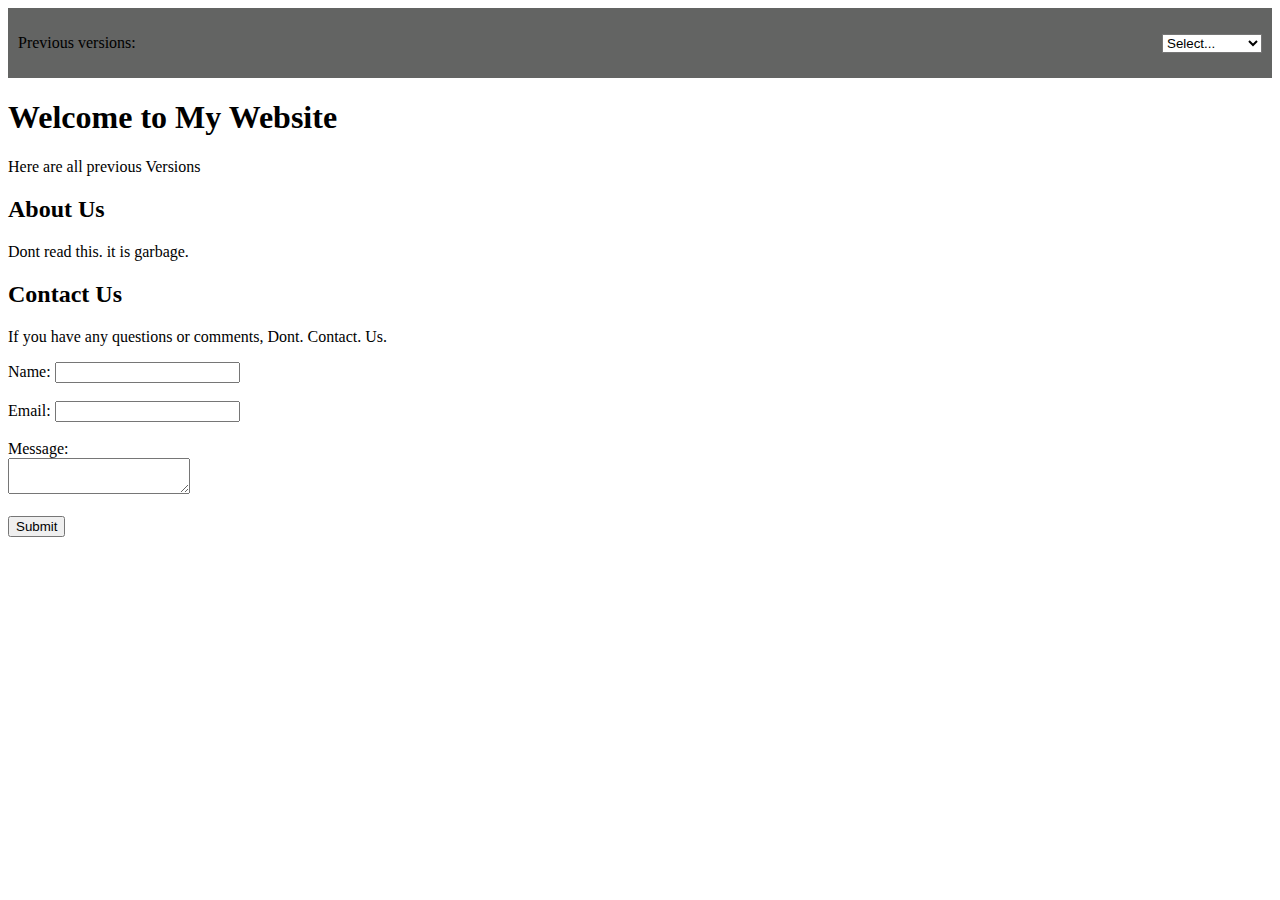
<file: index.html>
<!DOCTYPE html>
<html>
<head>
	<title>My Website</title>
	<link rel="stylesheet" type="text/css" href="Theme.css">
</head>
<body>

	<!-- Upper panel -->
	<div id="UpperPanel">
        <p>Previous versions:</p>
		<select onchange="window.location.href=this.value;">
            <option value="">Select...</option>
            <option value="index.html">Latest</option>
            <option value="Experimental.html">Experimental</option>
			<option value="V1.html">Version 1</option>
			<option value="V2.html">Version 2</option>
			<option value="V3.html">Version 3</option>
			<option value="V4.html">Version 4</option>
			<option value="V5.html">Version 5</option>
			<option value="V6.html">Version 6</option>
		</select>
	</div>

	<!-- Main Content Area -->
	<div id="main">
		<!-- Home Page Content -->
		<section id="home">
			<h1>Welcome to My Website</h1>
			<p>Here are all previous Versions</p>
		</section>

		<!-- About Page Content -->
		<section id="about">
			<h2>About Us</h2>
			<p>Dont read this. it is garbage.</p>
		</section>

		<!-- Contact Page Content -->
		<section id="contact">
			<h2>Contact Us</h2>
			<p>If you have any questions or comments, Dont. Contact. Us.</p>
			<form>
				<label for="name">Name:</label>
				<input type="text" id="name" name="name"><br><br>
				<label for="email">Email:</label>
				<input type="email" id="email" name="email"><br><br>
				<label for="message">Message:</label><br>
				<textarea id="message" name="message"></textarea><br><br>
				<button type="submit">Submit</button>
			</form>
		</section>
	</div>

</body>
</html>
</file>
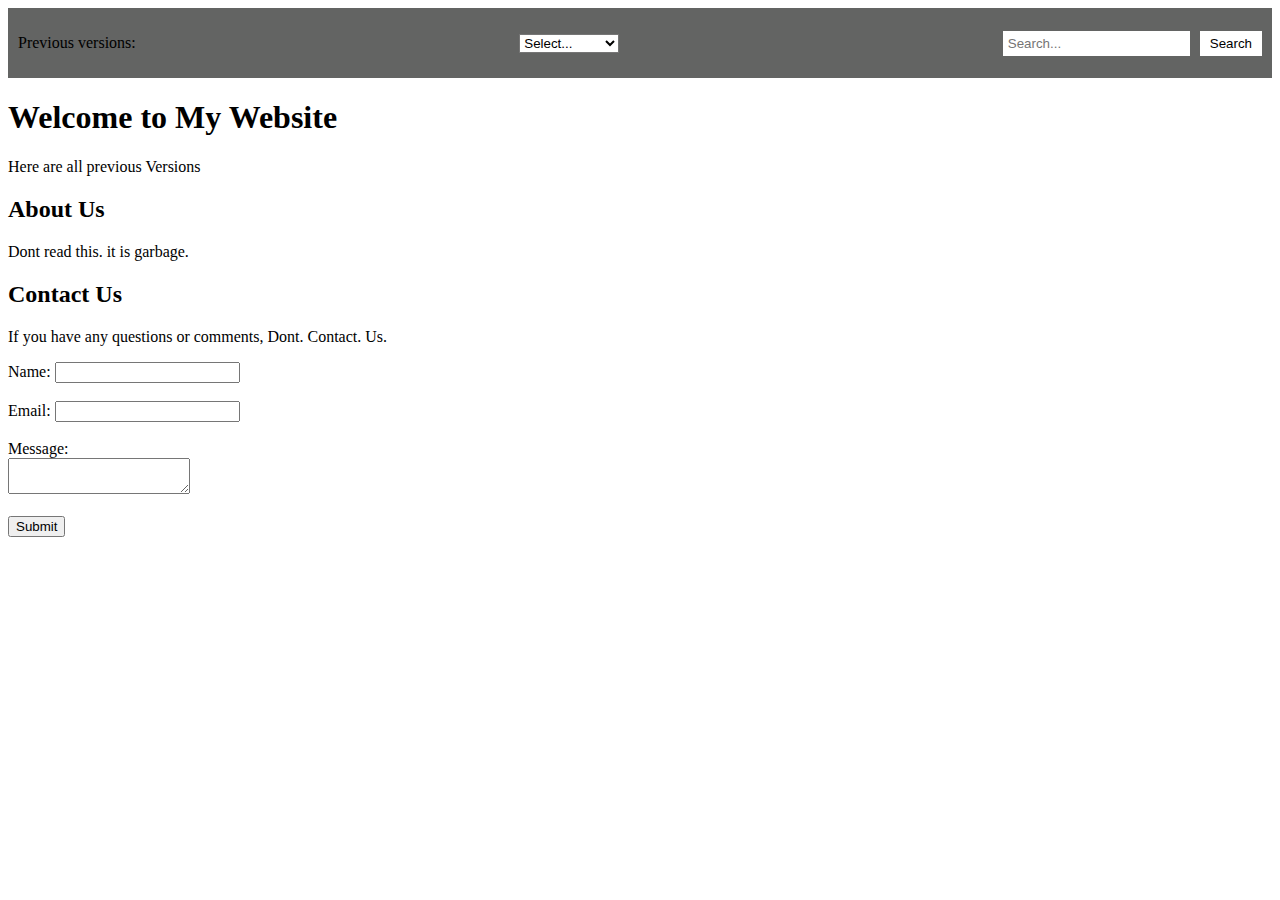
<file: Experimental.html>
<!DOCTYPE html>
<html>
<head>
	<title>My Website</title>
	<link rel="stylesheet" type="text/css" href="Theme.css?v=1">
</head>
<body>

	<!-- Upper panel -->
	<div id="UpperPanel">
        <p>Previous versions:</p>
		<select onchange="window.location.href=this.value;">
            <option value="">Select...</option>
            <option value="index.html">Latest</option>
            <option value="Experimental.html">Experimental</option>
			<option value="V1.html">Version 1</option>
			<option value="V2.html">Version 2</option>
			<option value="V3.html">Version 3</option>
			<option value="V4.html">Version 4</option>
			<option value="V5.html">Version 5</option>
			<option value="V6.html">Version 6</option>
		</select>
        <form>
            <input type="text" placeholder="Search...">
            <button type="submit">Search</button>
        </form>
	</div>

	<!-- Main Content Area -->
	<div id="main">
		<!-- Home Page Content -->
		<section id="home">
			<h1>Welcome to My Website</h1>
			<p>Here are all previous Versions</p>
		</section>

		<!-- About Page Content -->
		<section id="about">
			<h2>About Us</h2>
			<p>Dont read this. it is garbage.</p>
		</section>

		<!-- Contact Page Content -->
		<section id="contact">
			<h2>Contact Us</h2>
			<p>If you have any questions or comments, Dont. Contact. Us.</p>
			<form>
				<label for="name">Name:</label>
				<input type="text" id="name" name="name"><br><br>
				<label for="email">Email:</label>
				<input type="email" id="email" name="email"><br><br>
				<label for="message">Message:</label><br>
				<textarea id="message" name="message"></textarea><br><br>
				<button type="submit">Submit</button>
			</form>
		</section>
	</div>

</body>
</html>
</file>
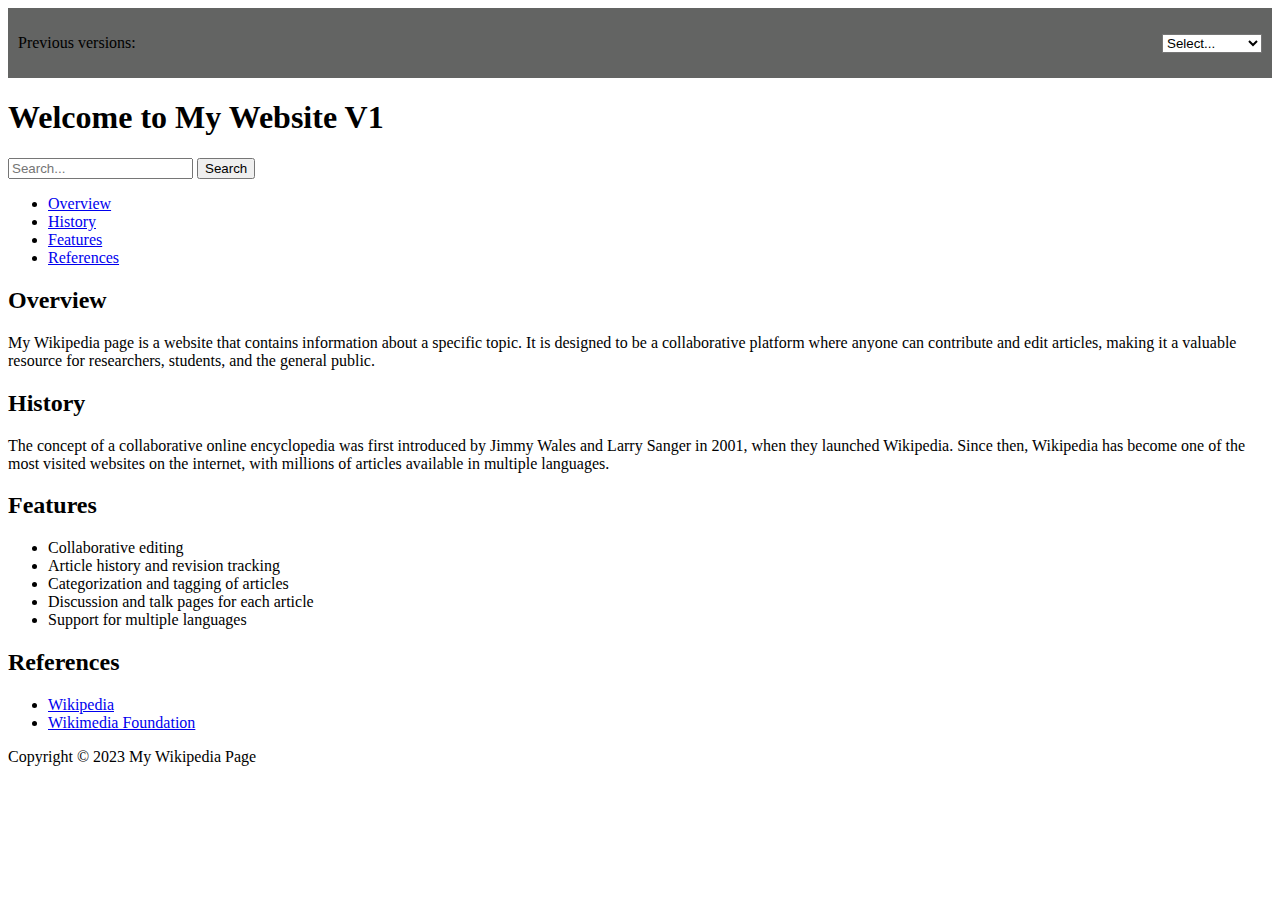
<file: V1.html>
<!DOCTYPE html>
<html>
<head>
	<title>My Website</title>
	<link rel="stylesheet" type="text/css" href="Theme.css">
</head>
<body>

	<!-- Upper panel -->
	<div id="UpperPanel">
        <p>Previous versions:</p>
		<select onchange="window.location.href=this.value;">
            <option value="">Select...</option>
            <option value="index.html">Latest</option>
            <option value="Experimental.html">Experimental</option>
			<option value="V1.html">Version 1</option>
			<option value="V2.html">Version 2</option>
			<option value="V3.html">Version 3</option>
			<option value="V4.html">Version 4</option>
			<option value="V5.html">Version 5</option>
			<option value="V6.html">Version 6</option>
		</select>
	</div>

	<div id="main">
		<!-- Header with title and search bar -->
		<header>
			<h1>Welcome to My Website V1</h1>
			<form>
				<input type="text" placeholder="Search...">
				<button type="submit">Search</button>
			</form>
		</header>

		<!-- Navigation Menu -->
		<nav>
			<ul>
				<li><a href="#overview">Overview</a></li>
				<li><a href="#history">History</a></li>
				<li><a href="#features">Features</a></li>
				<li><a href="#references">References</a></li>
			</ul>
		</nav>

		<!-- Main content -->
		<main>
			<section id="overview">
				<h2>Overview</h2>
				<p>My Wikipedia page is a website that contains information about a specific topic. It is designed to be a collaborative platform where anyone can contribute and edit articles, making it a valuable resource for researchers, students, and the general public.</p>
			</section>

			<section id="history">
				<h2>History</h2>
				<p>The concept of a collaborative online encyclopedia was first introduced by Jimmy Wales and Larry Sanger in 2001, when they launched Wikipedia. Since then, Wikipedia has become one of the most visited websites on the internet, with millions of articles available in multiple languages.</p>
			</section>

			<section id="features">
				<h2>Features</h2>
				<ul>
					<li>Collaborative editing</li>
					<li>Article history and revision tracking</li>
					<li>Categorization and tagging of articles</li>
					<li>Discussion and talk pages for each article</li>
					<li>Support for multiple languages</li>
				</ul>
			</section>

			<section id="references">
				<h2>References</h2>
				<ul>
					<li><a href="https://en.wikipedia.org/wiki/Wikipedia">Wikipedia</a></li>
					<li><a href="https://wikimediafoundation.org/wiki/Home">Wikimedia Foundation</a></li>
				</ul>
			</section>
		</main>

		<!-- Footer -->
		<footer>
			<p>Copyright © 2023 My Wikipedia Page</p>
		</footer>
	</div>

</body>
</html>
</file>
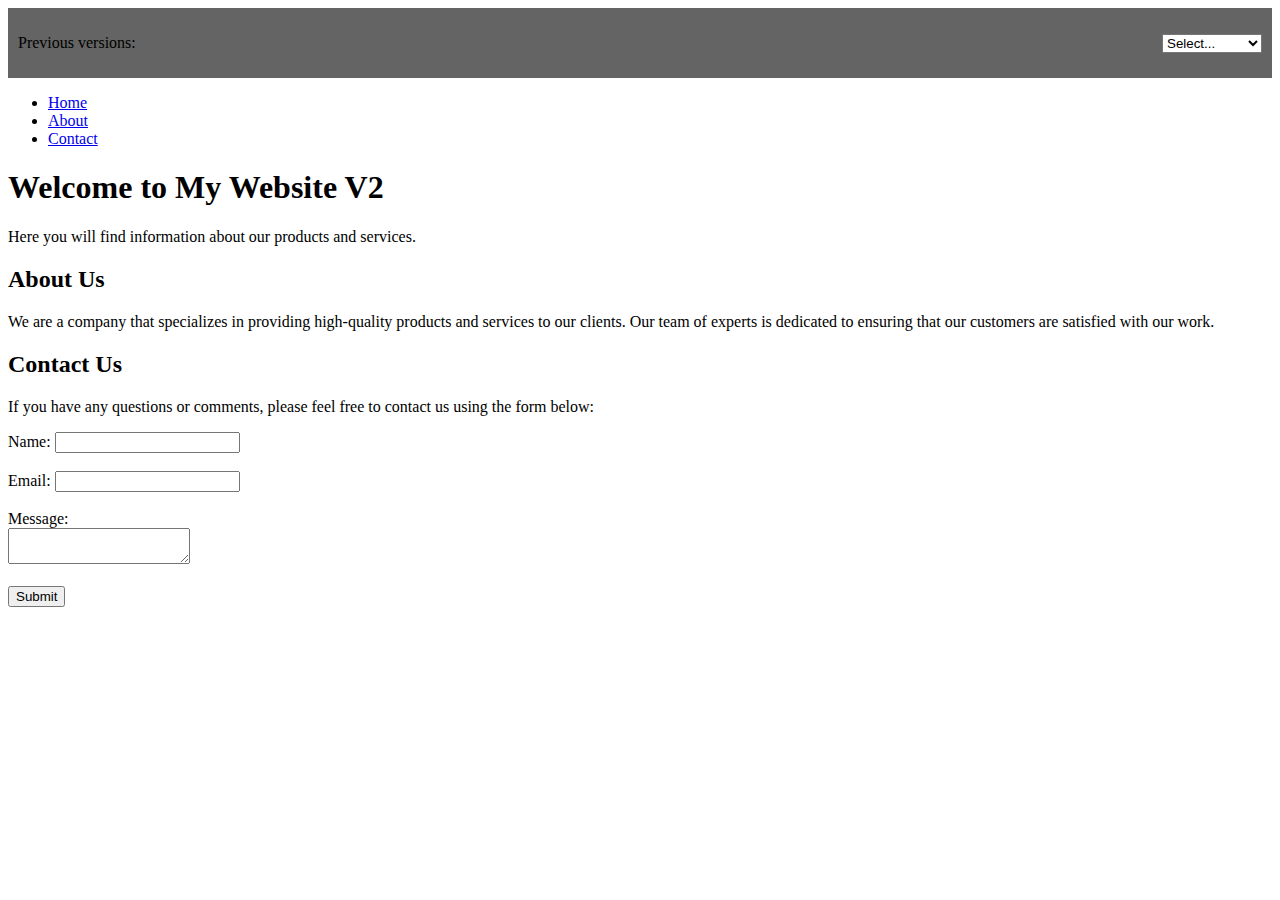
<file: V2.html>
<!DOCTYPE html>
<html>
<head>
	<title>My Website</title>
	<link rel="stylesheet" type="text/css" href="Theme.css">
</head>
<body>

	<!-- Upper panel -->
	<div id="UpperPanel">
        <p>Previous versions:</p>
		<select onchange="window.location.href=this.value;">
            <option value="">Select...</option>
            <option value="index.html">Latest</option>
            <option value="Experimental.html">Experimental</option>
			<option value="V1.html">Version 1</option>
			<option value="V2.html">Version 2</option>
			<option value="V3.html">Version 3</option>
			<option value="V4.html">Version 4</option>
			<option value="V5.html">Version 5</option>
			<option value="V6.html">Version 6</option>
		</select>
	</div>

	<div id="main">

		<!-- Navigation Menu -->
		<nav>
			<ul>
				<li><a href="#home">Home</a></li>
				<li><a href="#about">About</a></li>
				<li><a href="#contact">Contact</a></li>
			</ul>
		</nav>

		<!-- Home Page Content -->
		<section id="home">
			<h1>Welcome to My Website V2</h1>
			<p>Here you will find information about our products and services.</p>
		</section>

		<!-- About Page Content -->
		<section id="about">
			<h2>About Us</h2>
			<p>We are a company that specializes in providing high-quality products and services to our clients. Our team of experts is dedicated to ensuring that our customers are satisfied with our work.</p>
		</section>

		<!-- Contact Page Content -->
		<section id="contact">
			<h2>Contact Us</h2>
			<p>If you have any questions or comments, please feel free to contact us using the form below:</p>
			<form>
				<label for="name">Name:</label>
				<input type="text" id="name" name="name"><br><br>
				<label for="email">Email:</label>
				<input type="email" id="email" name="email"><br><br>
				<label for="message">Message:</label><br>
				<textarea id="message" name="message"></textarea><br><br>
				<button type="submit">Submit</button>
			</form>
		</section>


	</div>

</body>
</html>
</file>
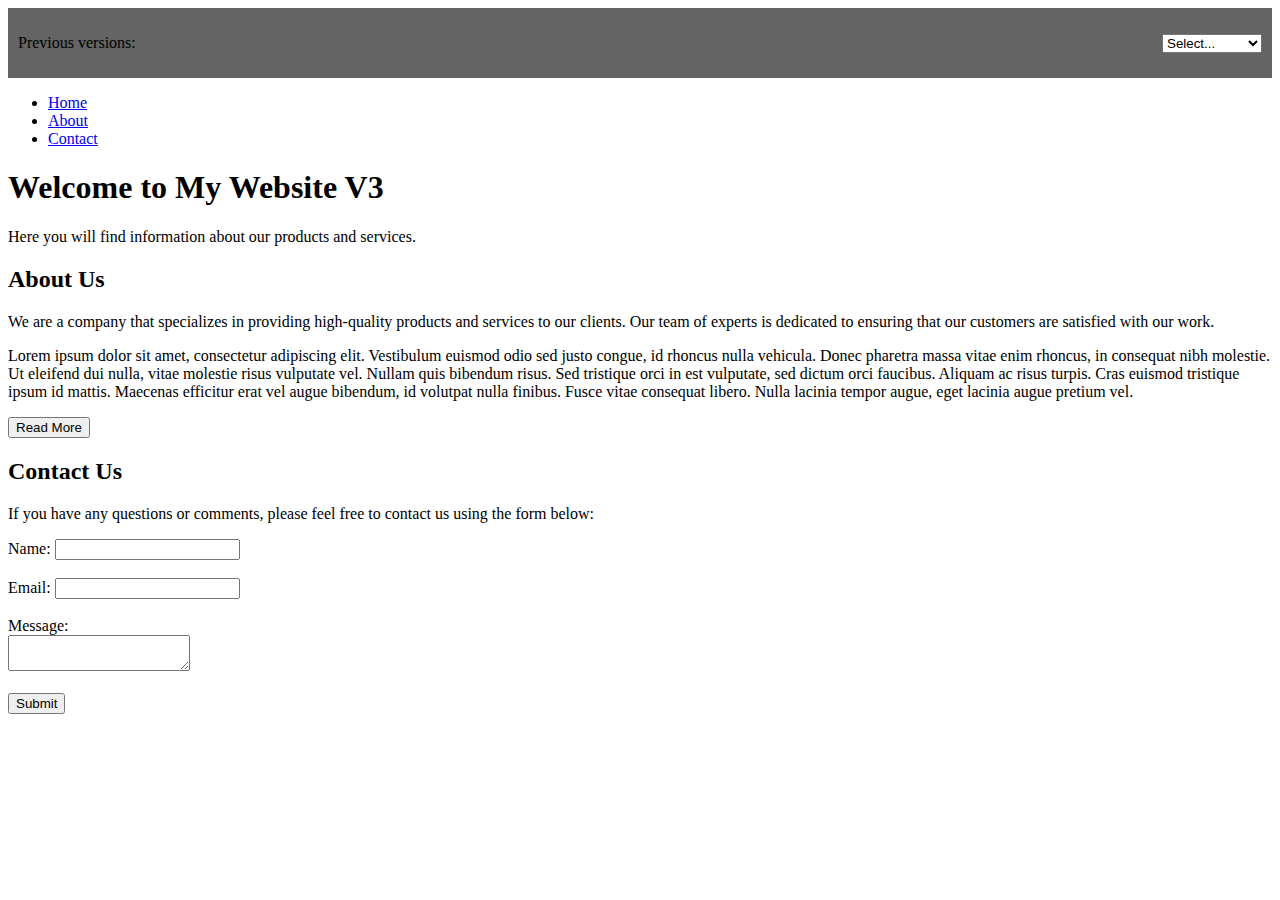
<file: V3.html>
<!DOCTYPE html>
<html>
<head>
	<title>My Website</title>
	<link rel="stylesheet" type="text/css" href="Theme.css">
</head>
<body>

	<!-- Upper panel -->
	<div id="UpperPanel">
        <p>Previous versions:</p>
		<select onchange="window.location.href=this.value;">
            <option value="">Select...</option>
            <option value="index.html">Latest</option>
            <option value="Experimental.html">Experimental</option>
			<option value="V1.html">Version 1</option>
			<option value="V2.html">Version 2</option>
			<option value="V3.html">Version 3</option>
			<option value="V4.html">Version 4</option>
			<option value="V5.html">Version 5</option>
			<option value="V6.html">Version 6</option>
		</select>
	</div>

	<div id="main">
		<body>
		
			<!-- Navigation Menu -->
			<nav>
				<ul>
					<li><a href="#home">Home</a></li>
					<li><a href="#about" onclick="toggleAbout()">About</a></li>
					<li><a href="#contact">Contact</a></li>
				</ul>
			</nav>
		
			<!-- Home Page Content -->
			<section id="home">
				<h1>Welcome to My Website V3</h1>
				<p>Here you will find information about our products and services.</p>
			</section>
		
			<!-- About Page Content -->
			<section id="about">
				<h2>About Us</h2>
				<p>We are a company that specializes in providing high-quality products and services to our clients. Our team of experts is dedicated to ensuring that our customers are satisfied with our work.</p>
				<p id="about-content">Lorem ipsum dolor sit amet, consectetur adipiscing elit. Vestibulum euismod odio sed justo congue, id rhoncus nulla vehicula. Donec pharetra massa vitae enim rhoncus, in consequat nibh molestie. Ut eleifend dui nulla, vitae molestie risus vulputate vel. Nullam quis bibendum risus. Sed tristique orci in est vulputate, sed dictum orci faucibus. Aliquam ac risus turpis. Cras euismod tristique ipsum id mattis. Maecenas efficitur erat vel augue bibendum, id volutpat nulla finibus. Fusce vitae consequat libero. Nulla lacinia tempor augue, eget lacinia augue pretium vel.</p>
				<button onclick="toggleAbout()">Read More</button>
			</section>
		
			<!-- Contact Page Content -->
			<section id="contact">
				<h2>Contact Us</h2>
				<p>If you have any questions or comments, please feel free to contact us using the form below:</p>
				<form>
					<label for="name">Name:</label>
					<input type="text" id="name" name="name"><br><br>
					<label for="email">Email:</label>
					<input type="email" id="email" name="email"><br><br>
					<label for="message">Message:</label><br>
					<textarea id="message" name="message"></textarea><br><br>
					<button type="submit">Submit</button>
				</form>
			</section>
	</div>

</body>
</html>
</file>
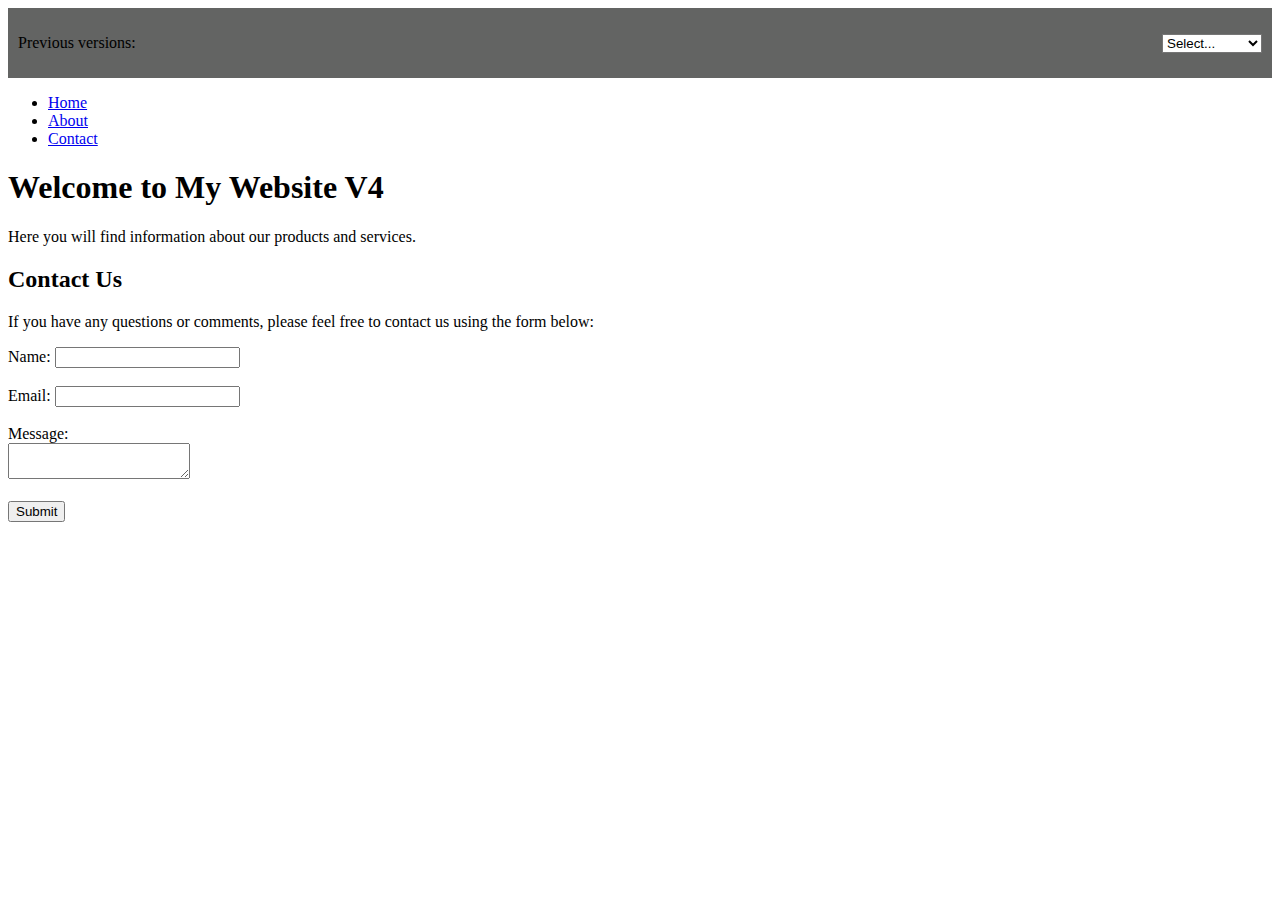
<file: V4.html>
<!DOCTYPE html>
<html>
<head>
	<title>My Website</title>
	<link rel="stylesheet" type="text/css" href="Theme.css">
</head>
<body>

	<!-- Upper panel -->
	<div id="UpperPanel">
        <p>Previous versions:</p>
		<select onchange="window.location.href=this.value;">
            <option value="">Select...</option>
            <option value="index.html">Latest</option>
            <option value="Experimental.html">Experimental</option>
			<option value="V1.html">Version 1</option>
			<option value="V2.html">Version 2</option>
			<option value="V3.html">Version 3</option>
			<option value="V4.html">Version 4</option>
			<option value="V5.html">Version 5</option>
			<option value="V6.html">Version 6</option>
		</select>
	</div>
	
	<div id="main">
		<body>
		
			<!-- Navigation Menu -->
			<nav>
				<ul>
					<li><a href="#home">Home</a></li>
					<li><a href="about.html" target="_blank">About</a></li>
					<li><a href="#contact">Contact</a></li>
				</ul>
			</nav>
		
			<!-- Home Page Content -->
			<section id="home">
				<h1>Welcome to My Website V4</h1>
				<p>Here you will find information about our products and services.</p>
			</section>
		
			<!-- Contact Page Content -->
			<section id="contact">
				<h2>Contact Us</h2>
				<p>If you have any questions or comments, please feel free to contact us using the form below:</p>
				<form>
					<label for="name">Name:</label>
					<input type="text" id="name" name="name"><br><br>
					<label for="email">Email:</label>
					<input type="email" id="email" name="email"><br><br>
					<label for="message">Message:</label><br>
					<textarea id="message" name="message"></textarea><br><br>
					<button type="submit">Submit</button>
				</form>
			</section>
	</div>

</body>
</html>
</file>
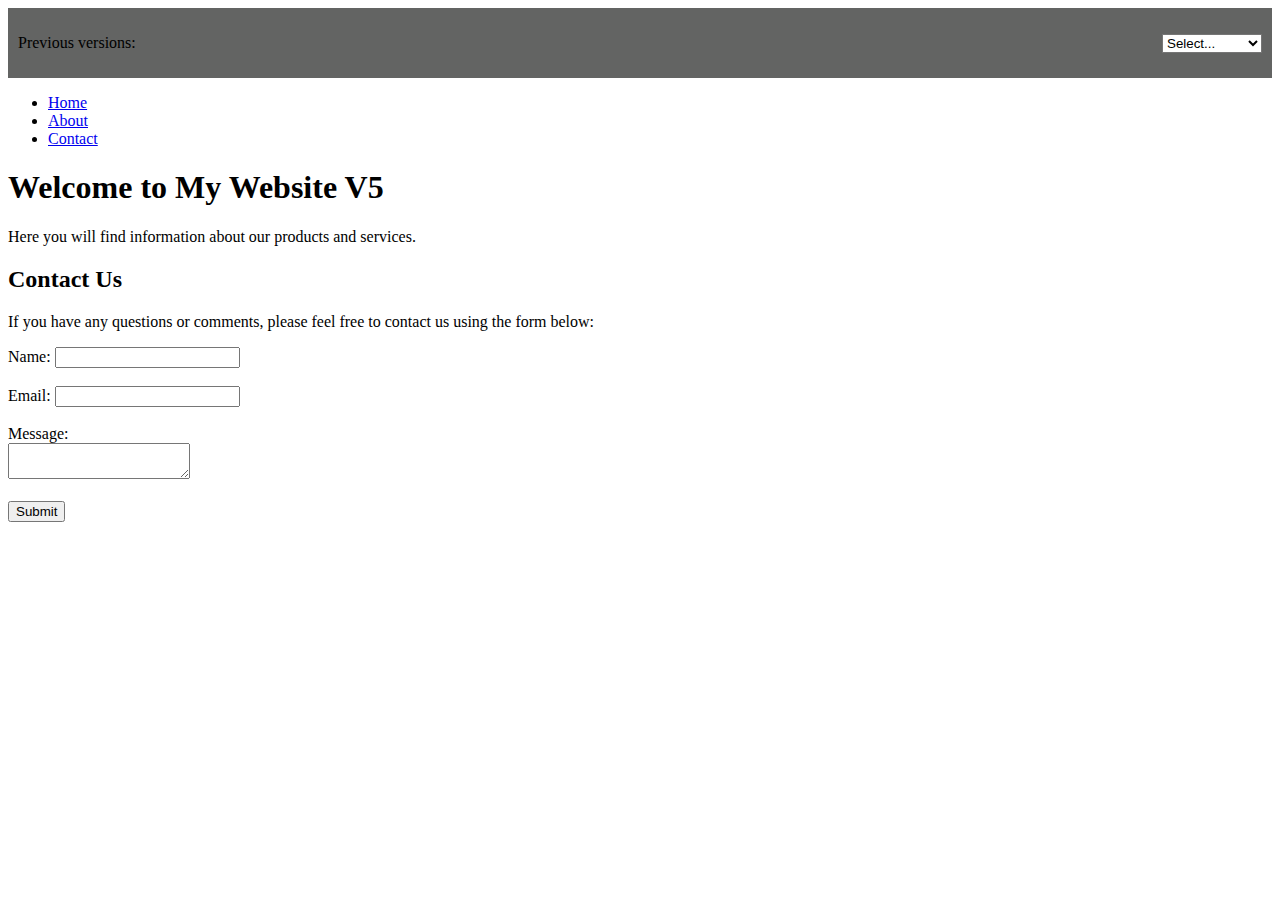
<file: V5.html>
<!DOCTYPE html>
<html>
<head>
	<title>My Website</title>
	<link rel="stylesheet" type="text/css" href="Theme.css">
</head>
<body>

	<!-- Upper panel -->
	<div id="UpperPanel">
        <p>Previous versions:</p>
		<select onchange="window.location.href=this.value;">
            <option value="">Select...</option>
            <option value="index.html">Latest</option>
            <option value="Experimental.html">Experimental</option>
			<option value="V1.html">Version 1</option>
			<option value="V2.html">Version 2</option>
			<option value="V3.html">Version 3</option>
			<option value="V4.html">Version 4</option>
			<option value="V5.html">Version 5</option>
			<option value="V6.html">Version 6</option>
		</select>
	</div>

	<div id="main">
		<body>
		
			<!-- Navigation Menu -->
			<nav>
				<ul>
					<li><a href="#home">Home</a></li>
					<li><a href="about.html" target="_blank">About</a></li>
					<li><a href="#contact">Contact</a></li>
				</ul>
			</nav>
		
			<!-- Home Page Content -->
			<section id="home">
				<h1>Welcome to My Website V5</h1>
				<p>Here you will find information about our products and services.</p>
			</section>
		
			<!-- Contact Page Content -->
			<section id="contact">
				<h2>Contact Us</h2>
				<p>If you have any questions or comments, please feel free to contact us using the form below:</p>
				<form>
					<label for="name">Name:</label>
					<input type="text" id="name" name="name"><br><br>
					<label for="email">Email:</label>
					<input type="email" id="email" name="email"><br><br>
					<label for="message">Message:</label><br>
					<textarea id="message" name="message"></textarea><br><br>
					<button type="submit">Submit</button>
				</form>
			</section>
	</div>

</body>
</html>
</file>
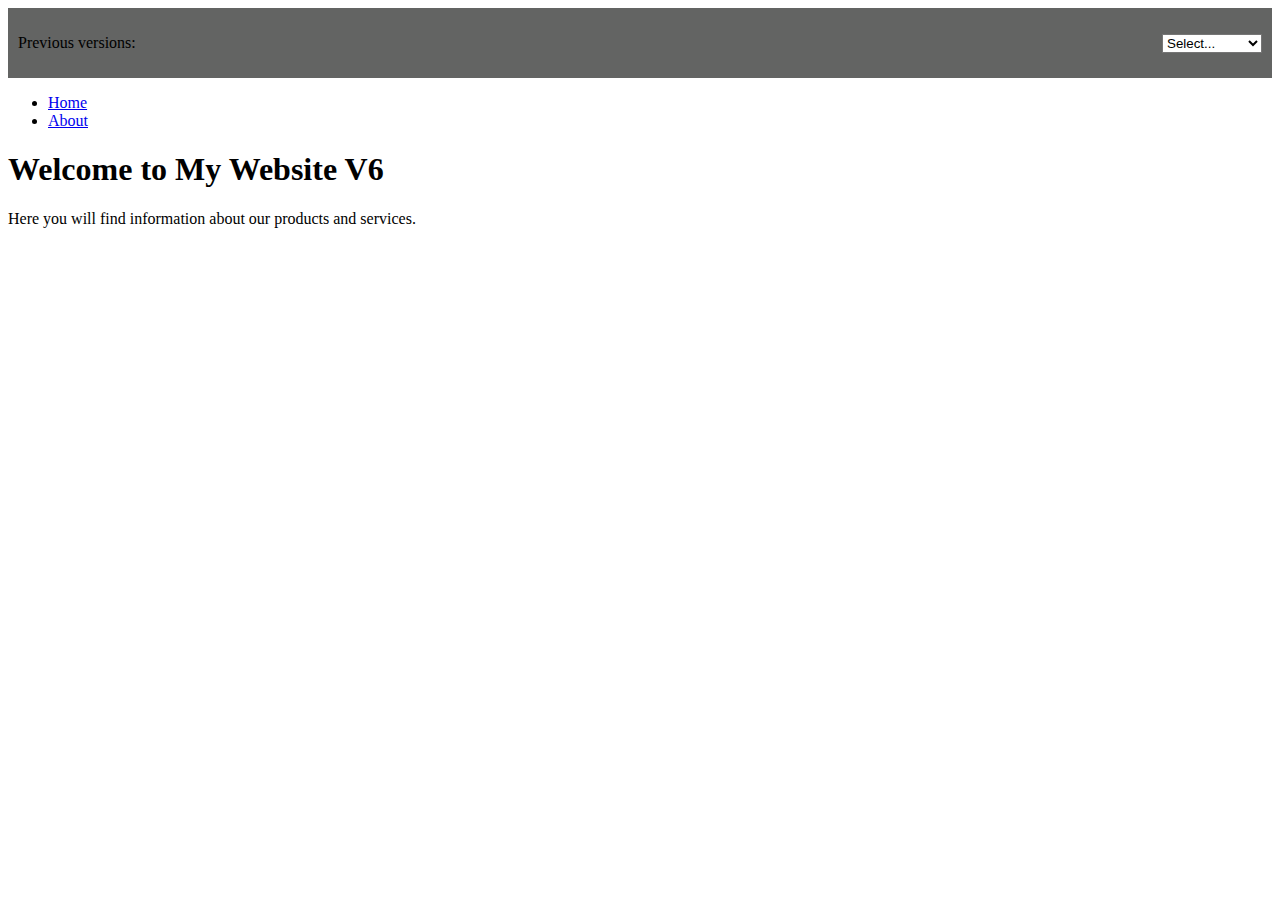
<file: V6.html>
<!DOCTYPE html>
<html>
<head>
	<title>My Website</title>
	<link rel="stylesheet" type="text/css" href="Theme.css">
</head>
<body>

	<!-- Upper panel -->
	<div id="UpperPanel">
        <p>Previous versions:</p>
		<select onchange="window.location.href=this.value;">
            <option value="">Select...</option>
            <option value="index.html">Latest</option>
            <option value="Experimental.html">Experimental</option>
			<option value="V1.html">Version 1</option>
			<option value="V2.html">Version 2</option>
			<option value="V3.html">Version 3</option>
			<option value="V4.html">Version 4</option>
			<option value="V5.html">Version 5</option>
			<option value="V6.html">Version 6</option>
		</select>
	</div>

	<div id="main">
		<body>

			<!-- Navigation Menu -->
			<nav>
				<ul>
					<li><a href="#home">Home</a></li>
					<li><a href="about.html" target="_self">About</a></li>
				</ul>
			</nav>
		
			<!-- Home Page Content -->
			<section id="home">
				<h1>Welcome to My Website V6</h1>
				<p>Here you will find information about our products and services.</p>
			</section>
		
		</body>
	</div>

</body>
</html>
</file>
<file: Theme.css>
#UpperPanel {
  display: flex;
  justify-content: space-between;
  align-items: center;
  background-color: #636463; /* change background color */
  color: rgb(0, 0, 0); /* change text color */
  width: 100%;
  padding: 10px;
  box-sizing: border-box;
}

#UpperPanel select {
  background-color: #ffffff; /* change select background color */
  color: rgb(0, 0, 0); /* change select text color */
}

#UpperPanel form {
  display: flex;
  align-items: center;
}

#UpperPanel form input[type="text"] {
  background-color: #ffffff; /* change input background color */
  color: rgb(0, 0, 0); /* change input text color */
  border: none;
  padding: 5px;
  margin-right: 10px;
}

#UpperPanel form button[type="submit"] {
  background-color: #ffffff; /* change button background color */
  color: rgb(0, 0, 0); /* change button text color */
  border: none;
  padding: 5px 10px;
}
</file>
